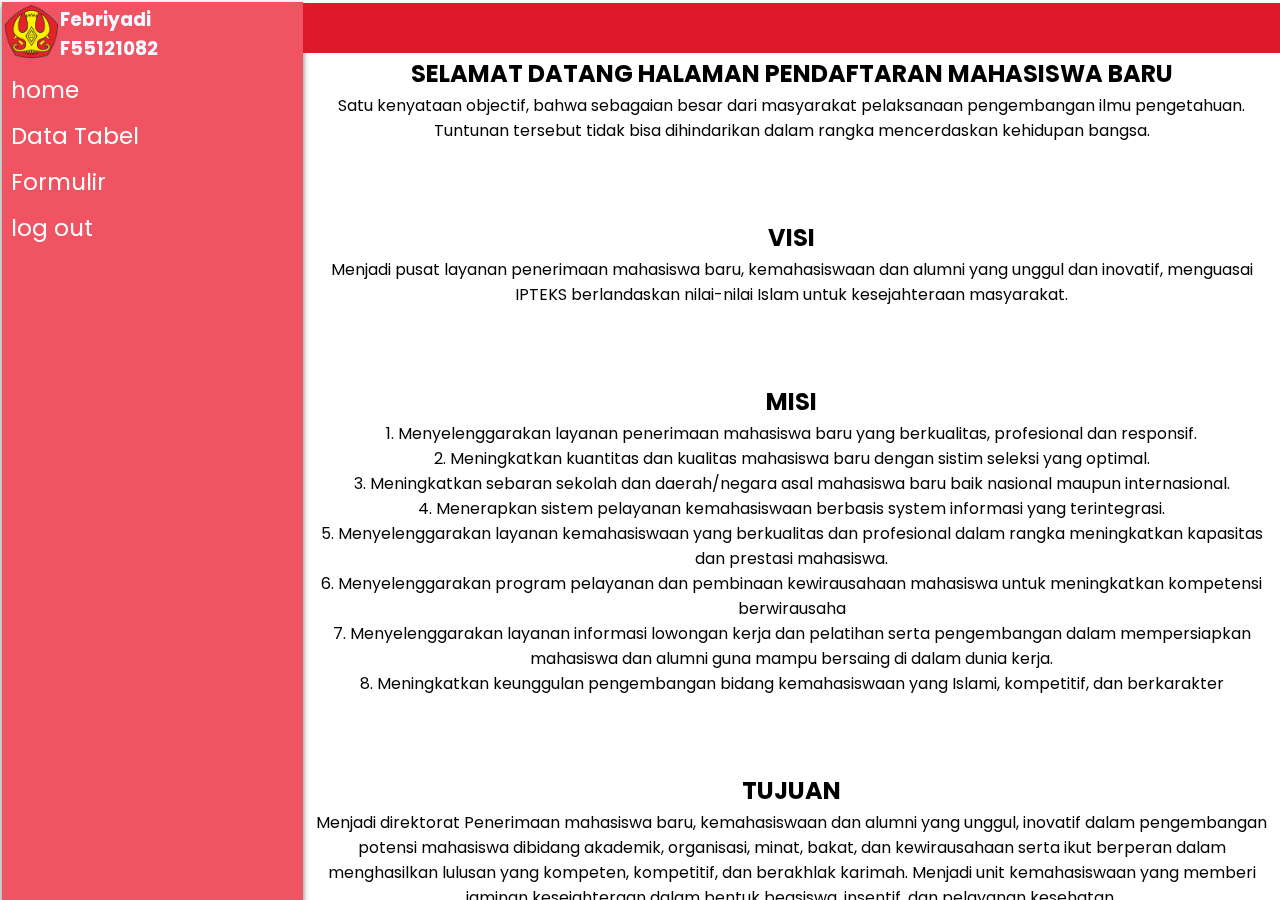
<file: index.html>
<!DOCTYPE html>
<html lang="en">
<head>
    <meta charset="UTF-8">
    <meta http-equiv="X-UA-Compatible" content="IE=edge">
    <meta name="viewport" content="width=device-width, initial-scale=1.0">
    <link rel="stylesheet" href="style.css">
    <title>Utama</title>
</head>
<body>
    <div class="sidebar">
            <div class="logo">
                <img src="Logo_Universitas_Tadulako_Palu.png" alt="image" width="55px" height="55px">
                <h3>Febriyadi <br> F55121082</h3>
            </div>
            <div class="brand-name">
        <ul>
            <li><a href="index.html" class="tombol">home</a></li>
            <li><a href="data-tabel.html" class="tombol">Data Tabel</a></li>
            <li><a href="formulir.html" class="tombol">Formulir</a></li>
            <li><a href="login.html" class="tombol">log out</a></li>
        </ul>
    </div>
    </div>

    <div class="main">
        <div class="top-bar">
            <div class="konten">
        <h2>SELAMAT DATANG HALAMAN PENDAFTARAN MAHASISWA BARU</h2>
        <p>
            Satu kenyataan objectif, bahwa sebagaian besar dari masyarakat pelaksanaan  pengembangan ilmu pengetahuan. Tuntunan tersebut tidak bisa dihindarikan dalam rangka mencerdaskan kehidupan bangsa.
        </p><br>
        <h2>VISI</h2>
        <p>
            Menjadi pusat layanan penerimaan mahasiswa baru, kemahasiswaan dan alumni yang unggul dan inovatif, menguasai IPTEKS berlandaskan nilai-nilai Islam untuk kesejahteraan masyarakat.
        </p>
        <br>
        <h2>MISI</h2>
        <p>
            1. Menyelenggarakan layanan penerimaan mahasiswa baru yang berkualitas, profesional dan responsif.<br>
            2. Meningkatkan kuantitas dan kualitas mahasiswa baru dengan sistim seleksi yang optimal.<br>
            3. Meningkatkan sebaran sekolah dan daerah/negara asal mahasiswa baru baik nasional maupun internasional.<br>
            4. Menerapkan sistem pelayanan kemahasiswaan berbasis system informasi yang terintegrasi.<br>
            5. Menyelenggarakan layanan kemahasiswaan yang berkualitas dan profesional dalam rangka meningkatkan kapasitas dan prestasi mahasiswa.<br>
            6. Menyelenggarakan program pelayanan dan pembinaan kewirausahaan mahasiswa untuk meningkatkan kompetensi berwirausaha<br>
            7. Menyelenggarakan layanan informasi lowongan kerja dan pelatihan serta pengembangan dalam mempersiapkan mahasiswa dan alumni guna mampu bersaing di dalam dunia kerja.<br>
            8. Meningkatkan keunggulan pengembangan bidang kemahasiswaan yang Islami, kompetitif, dan berkarakter<br>
        </p>
        <br>
        <h2>TUJUAN</h2>
        <p>Menjadi direktorat Penerimaan mahasiswa baru, kemahasiswaan dan alumni yang unggul, inovatif dalam pengembangan potensi mahasiswa dibidang akademik, organisasi, minat, bakat, dan kewirausahaan serta ikut berperan dalam menghasilkan lulusan yang kompeten, kompetitif, dan berakhlak karimah.
            Menjadi unit kemahasiswaan yang memberi jaminan kesejahteraan dalam bentuk beasiswa, insentif, dan pelayanan kesehatan.</p>
    </div>
</div>
</div>
</body>
</html>
</file>
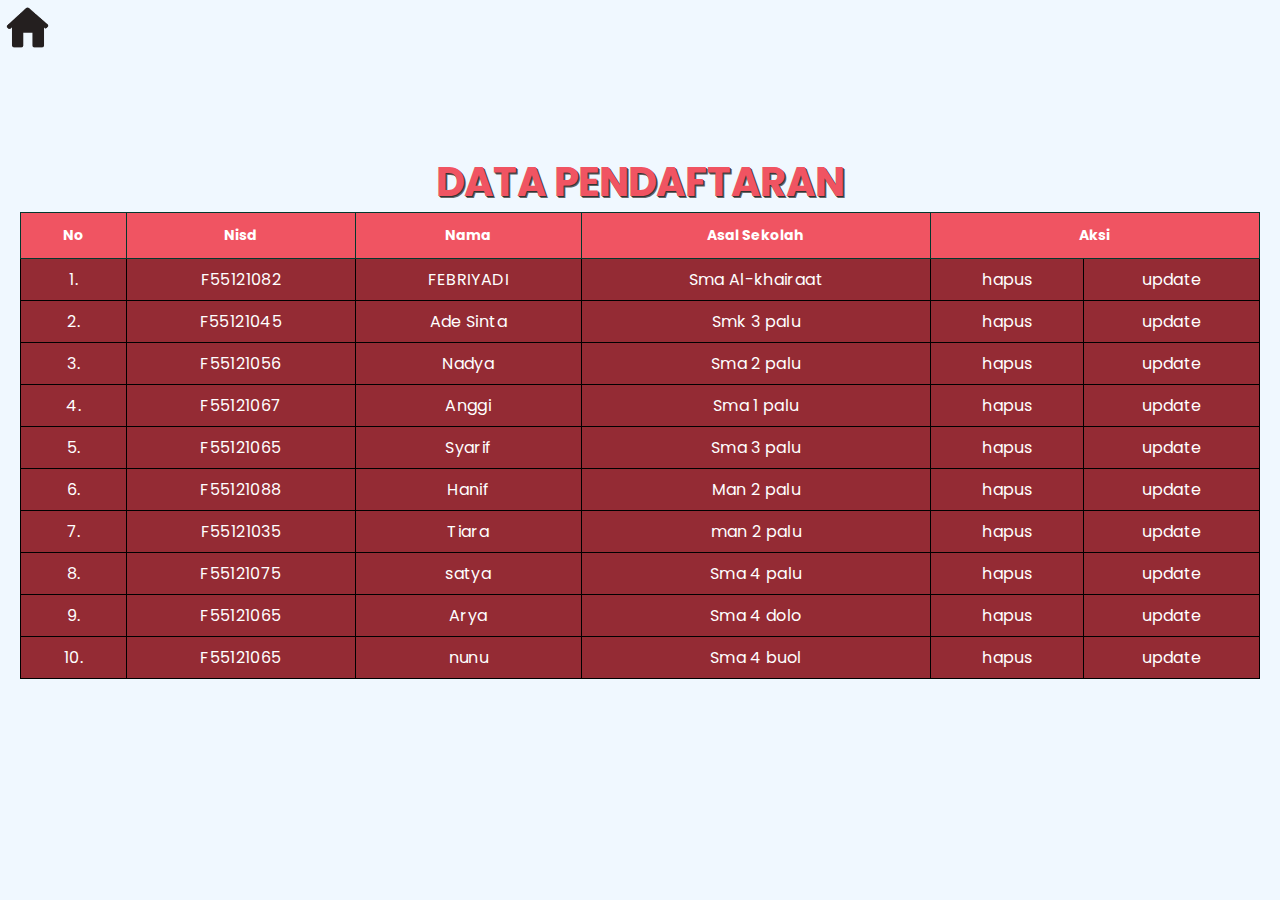
<file: data-tabel.html>
<!DOCTYPE html>
<html lang="en">
<head>
    <meta charset="UTF-8">
    <meta http-equiv="X-UA-Compatible" content="IE=edge">
    <meta name="viewport" content="width=device-width, initial-scale=1.0">
    <title>Mahasiswa</title>
    <link rel="stylesheet" href="data-table.css">
</head>
<body>
    <div class="logo">
        <a href="index.html"><img src="home.png" alt="image" width="55px" height="55px"></a>
    </div>
    <div class="costainer">
        <h1 class="heading">DATA PENDAFTARAN</h1>
        <table class="table">
        <thead>
    <tr>
        <th>No</th>
        <th>Nisd</th>
        <th>Nama</th>
        <th>Asal Sekolah</th>
        <th colspan="2">Aksi</th>
    </tr>
    </thead>
    <tbody>
        <tr>
            <td>1.</td>
            <td>F55121082</td>
            <td>FEBRIYADI</td>
            <td>Sma Al-khairaat</td>
            <td>hapus</td>
            <td>update</td>
        </tr>
        <tr>
            <td>2.</td>
            <td>F55121045</td>
            <td>Ade Sinta</td>
            <td>Smk 3 palu</td>
            <td>hapus</td>
            <td>update</td>
        </tr>
        <tr>
            <td>3.</td>
            <td>F55121056</td>
            <td>Nadya</td>
            <td>Sma 2 palu</td>
            <td>hapus</td>
            <td>update</td>
        </tr>
        <tr>
            <td>4.</td>
            <td>F55121067</td>
            <td>Anggi</td>
            <td>Sma 1 palu</td>
            <td>hapus</td>
            <td>update</td>
        </tr>
        <tr>
            <td>5.</td>
            <td>F55121065</td>
            <td>Syarif</td>
            <td>Sma 3 palu</td>
            <td>hapus</td>
            <td>update</td>
        </tr>
        <tr>
            <td>6.</td>
            <td>F55121088</td>
            <td>Hanif</td>
            <td>Man 2 palu</td>
            <td>hapus</td>
            <td>update</td>
        </tr>
        <tr>
            <td>7.</td>
            <td>F55121035</td>
            <td>Tiara</td>
            <td>man 2 palu</td>
            <td>hapus</td>
            <td>update</td>
        </tr>
        <tr>
            <td>8.</td>
            <td>F55121075</td>
            <td>satya</td>
            <td>Sma 4 palu</td>
            <td>hapus</td>
            <td>update</td>
        </tr>
        <tr>
            <td>9.</td>
            <td>F55121065</td>
            <td>Arya</td>
            <td>Sma 4 dolo</td>
            <td>hapus</td>
            <td>update</td>
        </tr>
        <tr>
            <td>10.</td>
            <td>F55121065</td>
            <td>nunu</td>
            <td>Sma 4 buol</td>
            <td>hapus</td>
            <td>update</td>
        </tr>
    </tbody>
    </table>
    </div>
    
</body>
</html>
</file>
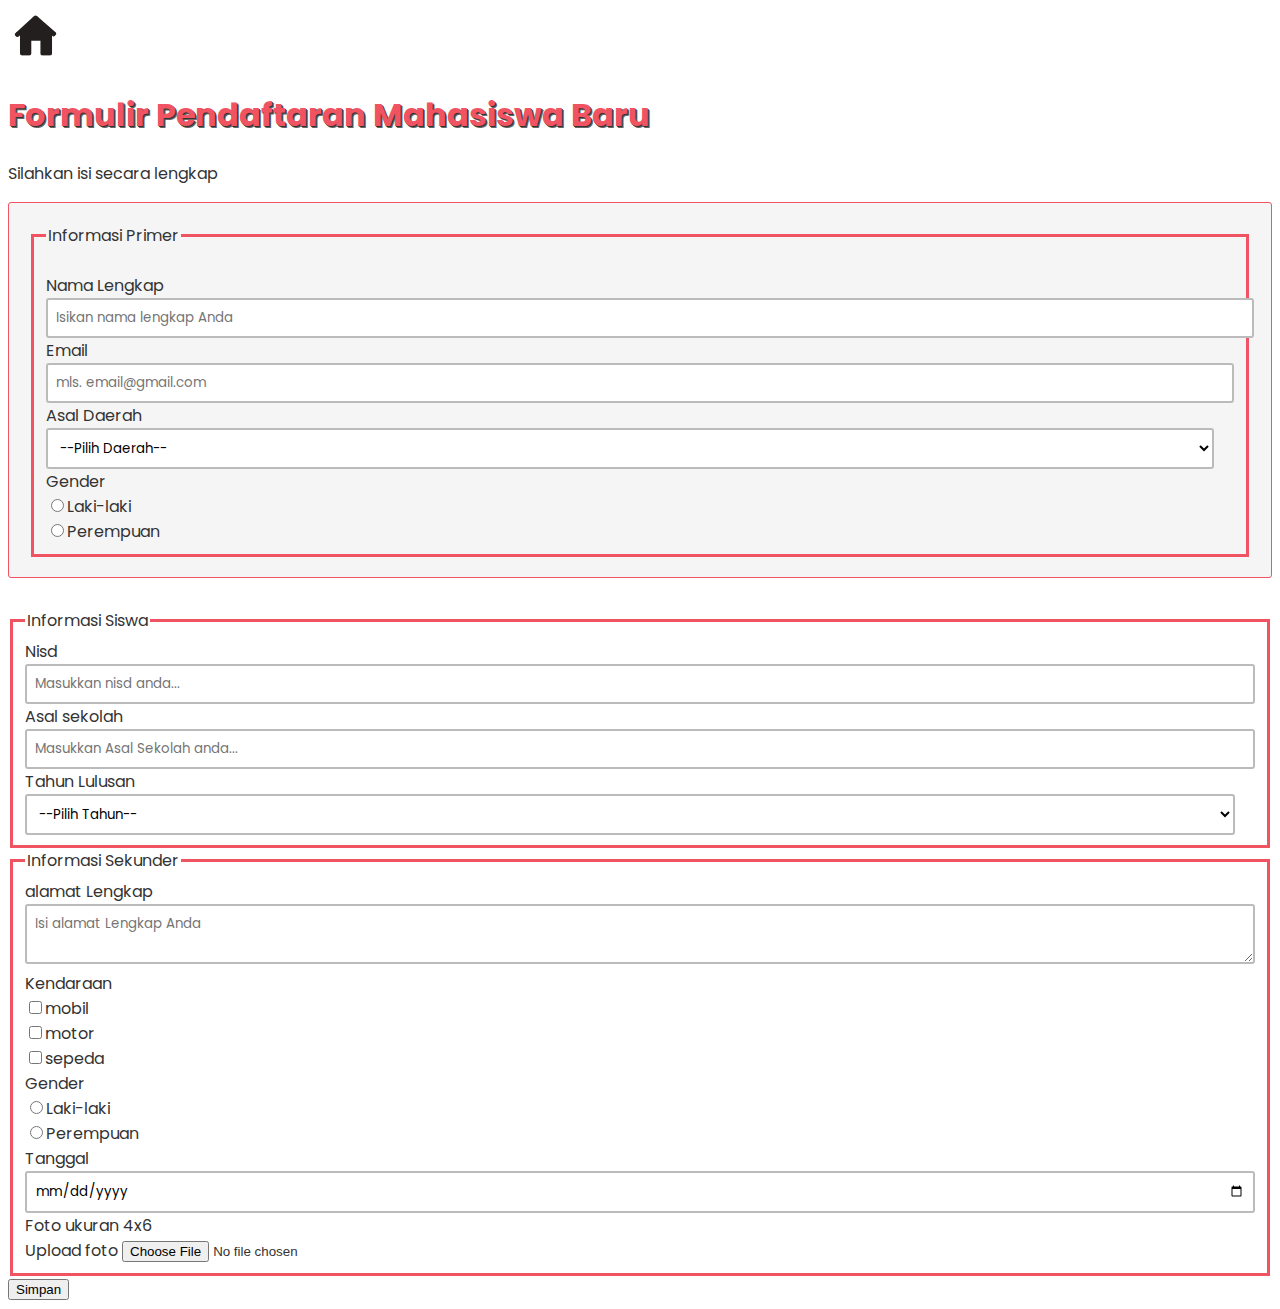
<file: formulir.html>
<!DOCTYPE html>
<html lang="en">
<head>
    <meta charset="UTF-8">
    <meta http-equiv="X-UA-Compatible" content="IE=edge">
    <meta name="viewport" content="width=device-width, initial-scale=1.0">
    <link rel="stylesheet" href="formulir.css">
    <title>Document</title>
</head>
<body>
    <div class="logo">
        <a href="index.html"><img src="home.png" alt="image" width="55px" height="55px"></a>
        </div>
    <div class="containrt">
        <h1 class="header">Formulir Pendaftaran Mahasiswa Baru</h1>
        <p>Silahkan isi secara lengkap</p>
    </div>
    <div class="form-container">
        <form>
            <fieldset>
                <legend>Informasi Primer</legend>
                <div class="form-grup">
                    </div>
                    <div>
                        <Label>Nama Lengkap</Label>
                    </div>
                    <div class="input">
                        <input type="text" name="nama" placeholder="Isikan nama lengkap Anda">
                    </div>
                <div class="form-grup">
                    <div>             
                        <Label>Email</Label>
                    </div>
                <div class="input">
                    <input type="email" name="email" placeholder="mls. email@gmail.com">
                </div>
                </div>
                <div class="form-grup">
                    <div>
                        <Label>Asal Daerah</Label>
                    </div>
                <div class="input">
                    <select name="Provensi">
                        <option value="" selected>--Pilih Daerah--</option>
                        <option value="Sulawesi">Sulawesi</option>
                        <option value="kalimantan">kalimantan</option>
                        <option value="sumatera">sumatera</option>
                        <option value="Papua">Papua</option>
                        <option value="Aceh">Aceh</option>
                    </select>
                </div>
                </div>
                <div class="form-grup">
                    <div>
                        <Label>Gender</Label>
                    </div>
                <div class="input">
                    <input type="radio" name="gender" value="1">Laki-laki <br>
                    <input type="radio" name="gender" value="2">Perempuan
                </div>
                </div>
            </div>
            </fieldset>
            <fieldset>
                <legend>Informasi Siswa</legend>
                <div class="form-grup">
                    <div>
                        <Label>Nisd</Label>
                    </div>
                    <div class="input">
                         <input type="text" name="nisd" placeholder="Masukkan nisd anda...">
                    </div>
                </div>
                <div class="form-grup">
                    <div>
                        <Label>Asal sekolah</Label>
                    </div>
                    <div class="input">
                         <input type="text" name="sekolah" placeholder="Masukkan Asal Sekolah anda...">
                    </div>
                </div>
                <div class="form-grup">
                    <div>
                        <Label>Tahun Lulusan</Label>
                    </div>
                <div class="input">
                    <select name="tahun-lulus">
                        <option value="" selected>--Pilih Tahun--</option>
                        <option value="2018">2018</option>
                        <option value="2019">2019</option>
                        <option value="2020">2020</option>
                        <option value="2021">2021</option>
                        <option value="2022">2022</option>
                    </select>
                </div>
                </div>
            </fieldset>
            <fieldset>
                <legend>Informasi Sekunder</legend>
                <div class="form-grup">
                    <div>
                        <Label>alamat Lengkap</Label>
                    </div>
                    <div class="input">
                        <textarea name="alamat" placeholder="Isi alamat Lengkap Anda"></textarea>
                    </div>
                </div>
                <div class="form-grup">
                    <div>
                        <Label>Kendaraan</Label>
                    </div>
                <div class="input">
                    <input type="checkbox" name="kendaraan" value="mobil">mobil <br>
                    <input type="checkbox" name="kendaraan" value="motor">motor <br>
                    <input type="checkbox" name="kendaraan" value="sepeda">sepeda <br>
                </div>
                </div>
                <div class="form-grup">
                    <div>
                        <Label>Gender</Label>
                    </div>
                <div class="input">
                    <input type="radio" name="gender" value="1">Laki-laki <br>
                    <input type="radio" name="gender" value="2">Perempuan
                </div>
                </div>
                <div class="form-grup">
                    <div>
                        <Label>Tanggal</Label>
                    </div>
                <div class="input">
                    <input type="date" name="Tanggal-lahir">
                </div>
                </div>
                <div class="form-grup">
                    <div>
                        <Label>Foto ukuran 4x6</Label>
                    </div>
                <div class="input">
                    <label for="file-foto">Upload foto</label>
                    <input id="file-foto" type="file" name="foto">
                </div>
                </div>
            </fieldset>
            <div class="from-grup">
                <button type="submit">Simpan</button>
            </div>
        </form>
    </div>
</body>
</html>
</file>
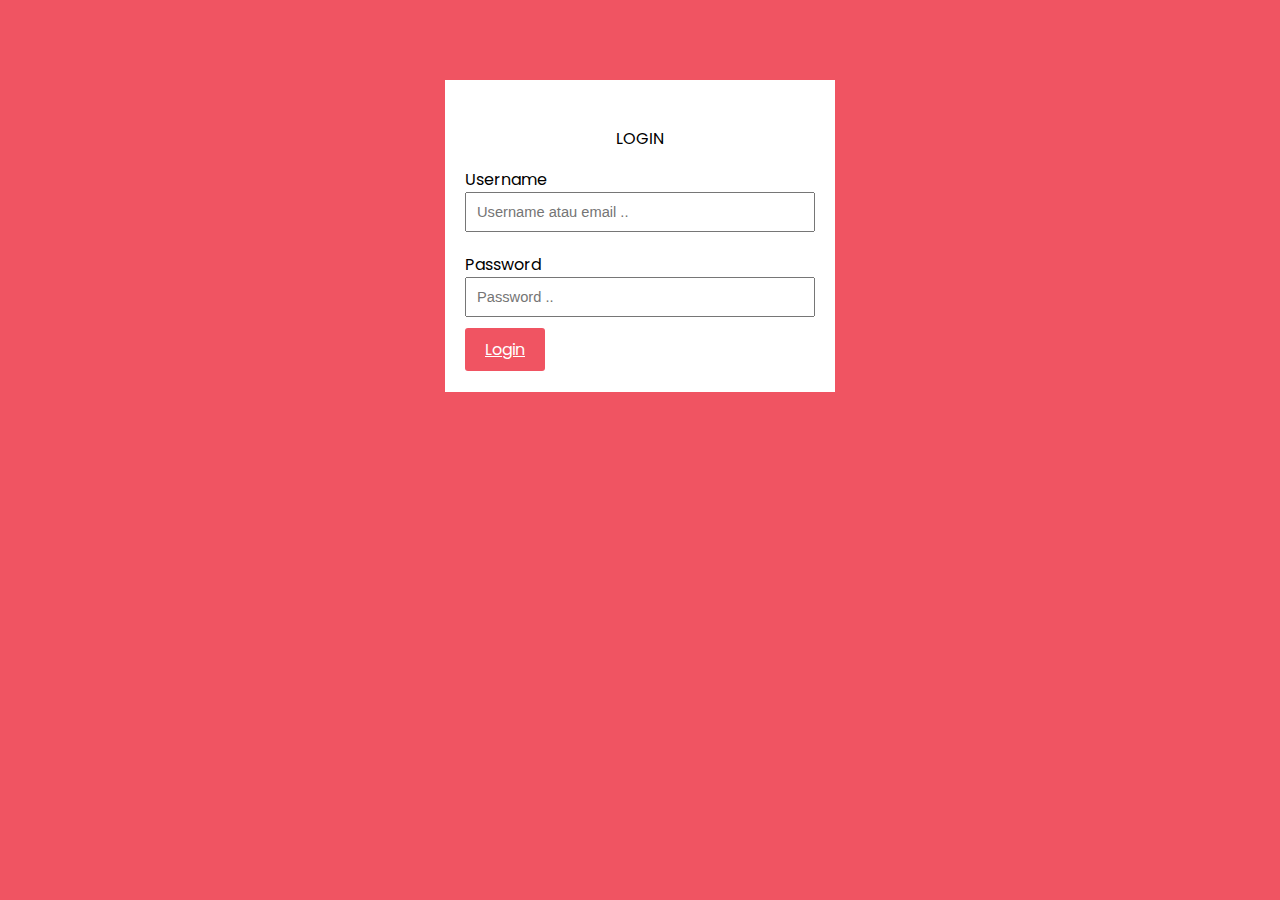
<file: login.html>
<!DOCTYPE html>
<html>
<head>
	<title>Login</title>
	<link rel="stylesheet" type="text/css" href="login.css">
</head>
<body>
	<div class="kotak_login">
		<p class="tulisan_login">LOGIN</p>
 
		<form>
			<label>Username</label>
			<input type="text" name="username" class="form_login" placeholder="Username atau email ..">
 
			<label>Password</label>
			<input type="password" name="password" class="form_login" placeholder="Password ..">
			<a href="index.html" class="tombol_login" title="login">Login</a>
		</form>	
	</div>
</body>
</html>
</file>
<file: style.css>
@import url(https://fonts.googleapis.com/css2?family=Poppins&display=swap);
*{
    margin: 0;
    padding: 1px;
    box-sizing: border-box;
    font-family: 'Poppins', sans-serif;
}
body{
    min-height: 100hv;
    display: flex;
}
a{
    text-decoration: none;
}
li{
    list-style: none;
}
.sidebar{
    position: fixed;
    background-color: #f05462;
    width: 301px;
    min-height: 100vh;
    display: flex;
    flex-direction: column;
    box-shadow: 0 3px 6px rgba(95, 92, 92, 0.911);
}
.sidebar .brand-name{
    height: 10vh;
    display: flex;
    font-size: 12px;
    align-items: flex-start;
    color:white;
    flex-direction: column;
    font-weight: normal;
}
.brand-name li .tombol{
font-size: 23px;
padding: 5px;
color: white;
display: flex;
align-items: center;
}
.brand-name li:hover{
    background-color: #f05462;
    padding: 6px 30px;
    border: 1px solid white;
}
.container  {
    position: absolute;
    right: 0;
    top: 0;
    right: 0;
    width: 80vw;
    background: white;
}
.logo li img{
    width: 50px;
    height: 50px;
} 
.sidebar .nama h3 ,h4{
    position: relative;
    color: white;
}
.main {
    margin-left: 300px;
    text-align: center;
}
.main h2{
    margin-top: 50px;
}
.logo{
    display: flex;
    border-bottom: 1px white;
    padding: 1px;
    color: aliceblue;
}
.top-bar{
    position: fixed;
    height: 50px;
    width: calc(100%-300px);
    background-color: #dd192a;
}
</file>
<file: data-table.css>
@import url(https://fonts.googleapis.com/css2?family=Poppins&display=swap);

*{
    margin:0%;
    padding-top: 0%;
    box-sizing: border-box;
}
body{
    background-color: aliceblue;
    font-family: 'Poppins',sans-serif;
}
.costainer{
    padding: 20px;
    margin: 70px auto 0;
}
.heading {
    font-size: 40px;
    text-align: center;
    color: #f05462;
    text-shadow: 1px 1px 0px #333,2px 2px #666;
}
.table{
    width: 100%;
    border-collapse: collapse;
    text-align: center;
}
.table thead{
    background-color: #f05462;
}
.table tr th {
    font-size: 14px;
    font-weight: 600px;
    letter-spacing: 0. 35px;
    color:#ffff;
    opacity: 1;
    padding: 12px;
    vertical-align: top;
    border: 1px solid #03382d;
}
.table tbody tr td {
    font-size: px;
    letter-spacing: 0.35px;
    font-weight: normal;
    color: white;
    background-color: #942b34;
    padding: 8px;
    border: 1px solid black;
}
</file>
<file: formulir.css>
@import url(https://fonts.googleapis.com/css2?family=Poppins&display=swap);

body{
    font-size: 15;
    font-family: 'Poppins', sans-serif;
    margin: 100;
    padding: 0;
    color: #333;
}
.containrt{
    width: 730px;
    margin: 0;
}
.header  {
    color: #f05462;
    text-shadow: 1px 1px 0px #333,2px 2px #666;
}
.header p{
    font-weight: 900;
    color: #f05462;
}
.form-container{
    background: whitesmoke;
    padding: 20px;
    border: 1px solid #f05462;
    position: relative;
    border-radius: 3px;
    margin-bottom: 30px;
}
fieldset{
    border: 3px solid #f05462;
}
.form-grup{
    margin-bottom: 20px;
    margin-right: 20px;
}
.form-grup:after, .form-grup::before{
    display: table;
}
.form-grup:after{
    clear: both;
}
.label {
    float: left;
    width: 30%;
    border: 0;
    font-weight: 900;
    color: #777;
    font-size: 12px;
}
.input{
    float: left;
    width: 100%;
    border: 0;
}
input[type=text], select, input[type=password], input[type=email], input[type=date], textarea{
    border: 2px solid #bbb;
    padding: 8px;
    border-radius: 3px;
    background: #fff;
    width: 100%;
    font-family: inherit;
}
</file>
<file: login.css>
@import url(https://fonts.googleapis.com/css2?family=Poppins&display=swap);
body{
	font-family: 'Poppins', sans-serif;
	background: #f05462;
}
 
h1{
	text-align: center;
	/*ketebalan font*/
	font-weight: 300;
}
 
.tulisan_login{
	text-align: center;
	/*membuat semua huruf menjadi kapital*/
	text-transform: uppercase;
}
 
.kotak_login{
	width: 350px;
	background: white;
	/*meletakkan form ke tengah*/
	margin: 80px auto;
	padding: 30px 20px;
}
 
label{
	font-size: 12pt;
}
 
.form_login{
	/*membuat lebar form penuh*/
	box-sizing : border-box;
	width: 100%;
	padding: 10px;
	font-size: 11pt;
	margin-bottom: 20px;
}
 
.tombol_login{
	background: #f05462;
	color: white;
	font-size: 12pt;
	width: 100%;
	border: none;
	border-radius: 3px;
	padding: 10px 20px;
}
</file>
